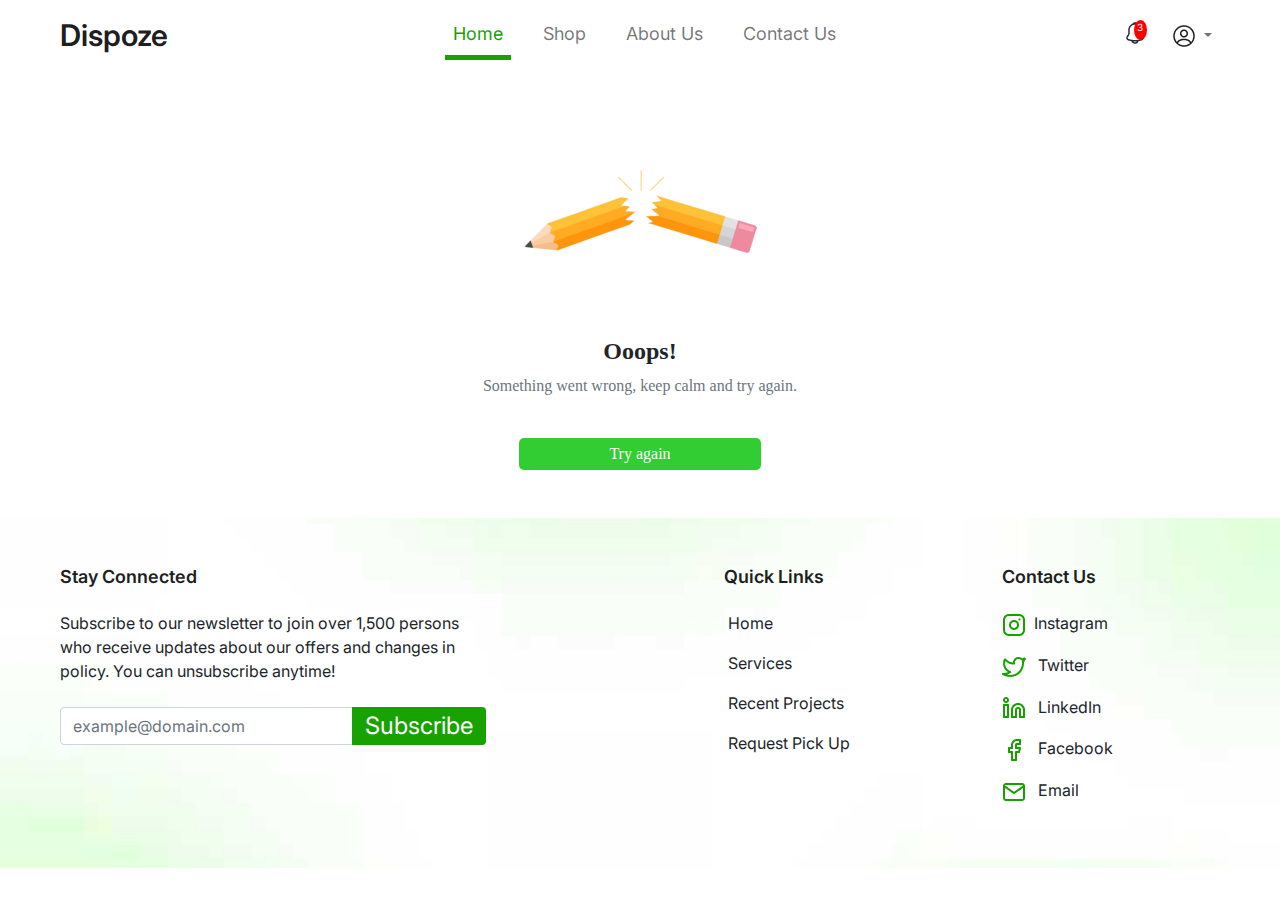
<file: index.html>
<!DOCTYPE html>
<html lang="en">
<head>
    <meta charset="UTF-8">
    <meta http-equiv="X-UA-Compatible" content="IE=edge">
    <meta name="viewport" content="width=device-width, initial-scale=1.0">
    <title>Error Screen</title>
    <link rel="stylesheet" href="css/bootstrap.min.css">
    <link rel="stylesheet" href="css/error.css">
    <link rel="stylesheet" href="css/header-footer-loggedin.css">
    <link rel="stylesheet" href="https://cdn.jsdelivr.net/npm/bootstrap-icons@1.3.0/font/bootstrap-icons.css">
</head>
<body>
    <section class="top mt-3 d-lg-none d-md-none">
        <div class="container">
            <div class="d-flex justify-content-between justify-content-center">
                <div class="left-wing d-flex">
                    <i class="bi bi-reception-4"></i>
                    <h6 class="ps-3 pt-1">LTE</h6>
                </div>
                <div class="center">
                    <h6 class="pt-1">9:41</h6>
                </div>
                <div class="right-wing">
                    <i class="bi bi-battery-full"></i>
                </div>
            </div>
        </div>
    </section>
    <header class="container-fluid">
        <nav class="navbar navbar-expand-lg navbar-light">
            <div class="container-fluid px-2 px-lg-5">
              <a class="navbar-brand" style="font-weight: 600; font-size: 30px;" href="#">Dispoze</a>
              <button class="navbar-toggler" type="button" data-bs-toggle="collapse" data-bs-target="#navbarSupportedContent" aria-controls="navbarSupportedContent" aria-expanded="false" aria-label="Toggle navigation">
                <span class="navbar-toggler-icon"></span>
              </button>
              <div class="collapse navbar-collapse" id="navbarSupportedContent">
                <ul class="navbar-nav ms-auto mb-lg-0">
                  <li class="nav-item me-4">
                    <a class="text-decoration-none text-dark d-lg-none" style="font-weight: 400; font-size: 18px;" href="#">MENU</a>
                  </li>
                  <li class="nav-item me-4">
                    <a class="nav-link link-dark active" style="font-weight: 400; font-size: 18px;" aria-current="page" href="registered-user-homepage.html"><img src="img/home.png" alt="icon" class="me-4 d-lg-none">Home</a>
                  </li>
                  <li class="nav-item me-4">
                    <a class="nav-link link-dark" style="font-weight: 400; font-size: 18px;" href="shop.html"><img src="img/shop.png" alt="icon" class="me-4 d-lg-none">Shop</a>
                  </li>
                  <li class="nav-item me-4">
                    <a class="nav-link link-dark" style="font-weight: 400; font-size: 18px;" href="about-us,html"> <img src="img/people.png" alt="icon" class="me-4 d-lg-none">About Us</a>
                  </li>
                  <li class="nav-item me-4">
                    <a class="nav-link link-dark" style="font-weight: 400; font-size: 18px;" href="#footer"><img src="img/messages-3.png" alt="icon" class="me-4 d-lg-none">Contact Us</a>
                  </li>     
                </ul>
                <ul class="navbar-nav ms-auto mb-2 mb-lg-0">
                    <li class="nav-item mt-1">
                        <button type="button" class="btn btn-outline-white px-0 px-lg-3 py-0" id="not-btn" data-bs-toggle="modal" data-bs-target="#staticBackdrop">
                            <img src="img/blanknotification.png" alt="logo"><span class="d-lg-none ps-1 ms-3" style="font-weight: 400; font-size: 18px;">Notifications</span>
                            <div class="notification-counter">3</div>
                        </button>
                    </li>
                    <li class="nav-item dropdown d-none d-lg-block">
                      <a class="nav-link dropdown-toggle" href="#" id="navbarDropdown" role="button" data-bs-toggle="dropdown" aria-expanded="false">
                        <img src="img/profile-circle.png" alt="icon">
                      </a>
                      <ul class="dropdown-menu dropdown-menu-end" aria-labelledby="navbarDropdown">
                        <li><a class="dropdown-item" style="font-weight: 400; font-size: 18px;" href="profile.html"><img src="img/profile-circle.png" alt="icon" class="me-3">Profile</a></li>
                        <li><hr class="dropdown-divider"></li>
                        <li><a class="dropdown-item" style="font-weight: 400; font-size: 18px; color :#FA0000;" href="login.html"><img src="img/logout.png" alt="icon" class="me-3">Sign-Out</a></li>
                      </ul>
                    </li>
                    <li class="nav-item mb-1 d-lg-none">
                        <a class="nav-link link-dark" href="profile.html"><img src="img/profile-circle.png" alt="icon"><span class="d-lg-none ps-4" style="font-weight: 400; font-size: 18px;">Profile</span></a>
                    </li>
                    <li class="nav-item mb-1 d-lg-none">
                        <a class="nav-link" href="login.html" style="font-weight: 400; font-size: 18px; color :#FA0000;"><img src="img/logout.png" alt="icon" class="pe-4">Sign-Out</a>
                    </li>
                </ul>
              </div>
            </div>
        </nav>
    </header>
    <div class="modal fade" id="staticBackdrop" data-bs-backdrop="static" data-bs-keyboard="false" tabindex="-1" aria-labelledby="staticBackdropLabel" aria-hidden="true">
        <div class="modal-dialog modal-dialog-centered modal-dialog-scrollable">
          <div class="modal-content px-4">
            <div class="modal-header flex-column">
                <button type="button" class="btn-close align-self-start" data-bs-dismiss="modal" aria-label="Close"></button>
              <h5 class="modal-title" id="staticBackdropLabel" style="font-weight: 600; font-size: 25px;">Notifications<span class="unread-notification">(3)</span></h5>
            </div>
            <div class="modal-body mt-3">
              <div class="message-box p-3 mb-3 d-flex justify-contents-evenly" style="background: rgba(255, 238, 238, 0.99); color: rgba(199, 0, 0, 0.99);">
                <div class="me-5"><i class="bi bi-info-circle"></i></div>
                <div class="me-5">
                    <h6>Notice of unavailability.</h6>
                    <p>Hello, kindly be informed that our pick up service will be unavailable from Monday, 15th of May to Friday, 4th of June, 2022. This is due to the movement restrictions put in place by the federal government to curtail the spread of the COVID-19 pandemic. We will be back to serve you better as soon as the restriction is suspended. Stay safe!😷</p>
                </div>
                <div><i class="bi bi-x"></i></div>
              </div>
              <div class="message-box p-3 mb-3 d-flex justify-contents-evenly" style="background:  #EBFFE8; color: #17A200;">
                <div class="me-5"><i class="bi bi-info-circle"></i></div>
                <div class="me-5">
                    <h6>Happy New Year!</h6>
                    <p>Happy New Year from us at Dispoze! We wish you all the good things this year has to offer.🎉🎈</p>
                </div>
                <div><i class="bi bi-x"></i></div>
              </div>
              <div class="message-box p-3 mb-3 d-flex justify-contents-evenly" style="background:  #FFF4E3; color: #A16C21;">
                <div class="me-5"><i class="bi bi-info-circle"></i></div>
                <div class="me-5">
                    <h6>New items available to shop</h6>
                    <p>Hello, we have new collections of waste disposal materials you’d definitely love. kindly check the “Shop” section to cop yours!</p>
                </div>
                <div><i class="bi bi-x"></i></div>
              </div>
            </div>
          </div>
        </div>
    </div>
    <main>
        <section class="error-content py-5">
            <div class="container">
                <div class="content-wrapper">
                    <div class="d-col">
                        <div class="image-container text-center pb-4">
                            <img src="img/Rectangle.png" alt="a broken pencil" class="image-fluid w-50 e-image">
                        </div>
                        <div class="error-text text-center pb-4">
                            <h4 class="fw-bold">Ooops!</h4>
                            <p class="text-muted pad">Something went wrong, keep calm and try again.</p>
                        </div>
                        <a href="#"><button class="e-btn" type="submit">Try again</button></a>
                    </div>
                </div>
            </div>
        </section>
    </main>
    <footer class="container-fluid" id="footer">
        <div class="px-2 px-lg-5 py-5">
            <div class="row">
              <div class="col-12 col-lg-6 col-md-12 mb-4 mb-lg-0"> 
                <h6 class="mb-4" style="font-weight: 600; font-size: 18px; color: #1F1F1F;">Stay Connected</h6>
                <p id="width" class="w-75 mb-4 width-md" style="font-weight: 400; font-size: 16px;">Subscribe to our newsletter to join over 1,500 persons who receive updates about our offers and changes in policy. You can unsubscribe anytime!</p>
                <div class="input-group flex-column flex-md-row flex-lg-row w-75" id="width">
                    <input type="email" class="form-control mb-3 mb-md-0 mb-lg-0" placeholder="example@domain.com" aria-label="Recipient's email" aria-describedby="button-addon2" id="width">
                    <button class="btn py-0" style="font-weight: 400; font-size: 24px; background-color:  #17A200; color: #fff;" type="button" id="button-addon2">Subscribe</button>
                </div>
              </div>
              <div class="col-12 col-lg-6 col-md-12 ps-lg-5">
                <div class="row">
                    <div class="col-12 col-md-6 ps-lg-5 pe-md-5">
                        <h6 class="mb-4" style="font-weight: 600; font-size: 18px; color: #1F1F1F;">Quick Links</h6>
                        <ul class="list-unstyled ps-1">
                            <li class="mb-3">
                                <a class="text-decoration-none text-dark" style="font-weight: 400; font-size: 16px; color: #383838;" href="registered-user-homepage.html">Home</a>
                            </li>
                            <li class="mb-3">
                                <a class="text-decoration-none text-dark" style="font-weight: 400; font-size: 16px; color: #383838;" href="#">Services</a>
                            </li>
                            <li class="mb-3"> 
                                <a class="text-decoration-none text-dark" style="font-weight: 400; font-size: 16px; color: #383838;" href="#">Recent Projects</a>
                            </li>
                            <li class="mb-3">
                                <a class="text-decoration-none text-dark" style="font-weight: 400; font-size: 16px; color: #383838;" href="#">Request Pick Up</a>
                            </li>
                        </ul>
                    </div>
                    <div class="col-12 col-md-6 ps-lg-5 ps-md-5">
                        <h6 class="mb-4" style="font-weight: 600; font-size: 18px; color: #1F1F1F;">Contact Us</h6>
                        <ul class="list-unstyled">
                            <li class="mb-3">
                                <a class="text-decoration-none text-dark" style="font-weight: 400; font-size: 16px; color: #383838;" href="#"><img src="img/instagram 1.png" alt="logo" class="me-2">Instagram</a>
                            </li>
                            <li class="mb-3">
                                <a class="text-decoration-none text-dark" style="font-weight: 400; font-size: 16px; color: #383838;" href="#"><img src="img/twitter 1.png" alt="logo" class="me-2"> Twitter</a>
                            </li>
                            <li class="mb-3">
                                <a class="text-decoration-none text-dark" style="font-weight: 400; font-size: 16px; color: #383838;" href="#"><img src="img/linkedin 1.png" alt="logo" class="me-2"> LinkedIn</a>
                            </li>
                            <li class="mb-3">
                                <a class="text-decoration-none text-dark" style="font-weight: 400; font-size: 16px; color: #383838;" href="#"><img src="img/facebook 1.png" alt="logo" class="me-2"> Facebook</a>
                            </li>
                            <li class="mb-3">
                                <a class="text-decoration-none text-dark" style="font-weight: 400; font-size: 16px; color: #383838;" href="mailto:somebody@domain.com"><img src="img/mail 1.png" alt="logo" class="me-2"> Email</a>
                            </li>
                        </ul>
                    </div>
                  </div>
              </div>
            </div>
        </div>
    </footer>
    

    <script src="js/bootstrap.min.js"></script>
</body>
</html>
</file>
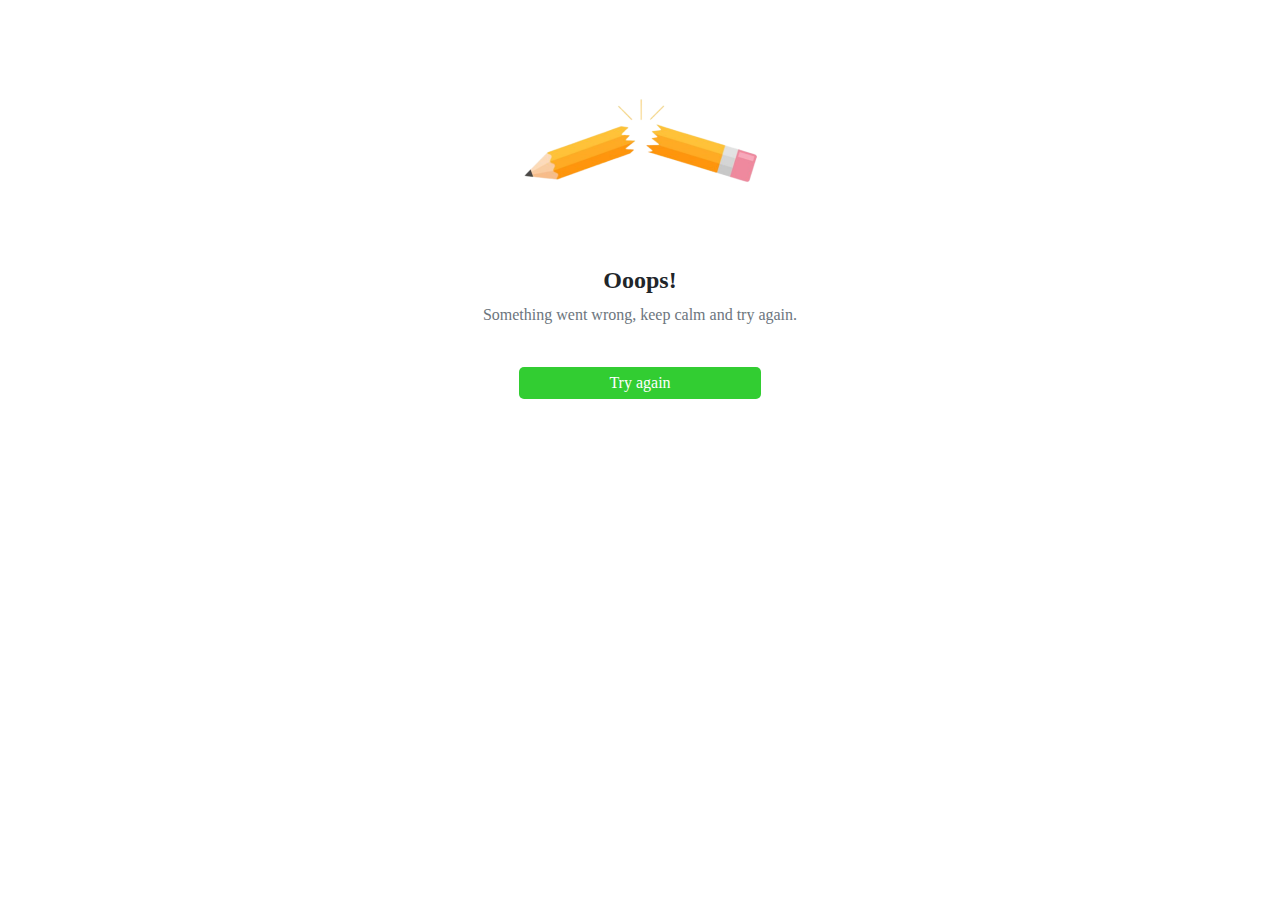
<file: error-screen.html>
<!DOCTYPE html>
<html lang="en">
<head>
    <meta charset="UTF-8">
    <meta http-equiv="X-UA-Compatible" content="IE=edge">
    <meta name="viewport" content="width=device-width, initial-scale=1.0">
    <title>Error Screen</title>
    <link rel="stylesheet" href="css/bootstrap.min.css">
    <link rel="stylesheet" href="css/error.css">
    <link rel="stylesheet" href="https://cdn.jsdelivr.net/npm/bootstrap-icons@1.3.0/font/bootstrap-icons.css">
</head>
<body>
    <section class="top mt-3 d-lg-none d-md-none">
        <div class="container">
            <div class="d-flex justify-content-between justify-content-center">
                <div class="left-wing d-flex">
                    <i class="bi bi-reception-4"></i>
                    <h6 class="ps-3">LTE</h6>
                </div>
                <div class="center">
                    <h6>9:41</h6>
                </div>
                <div class="right-wing">
                    <i class="bi bi-battery-full"></i>
                </div>
            </div>
        </div>
    </section>
    <main>
        <section class="error-content py-5">
            <div class="container">
                <div class="content-wrapper">
                    <div class="d-col">
                        <div class="image-container text-center pb-4">
                            <img src="images/Rectangle.png" alt="a broken pencil" class="image-fluid w-50 e-image">
                        </div>
                        <div class="error-text text-center pb-4">
                            <h4 class="fw-bold">Ooops!</h4>
                            <p class="text-muted pad">Something went wrong, keep calm and try again.</p>
                        </div>
                        <a href="#"><button class="e-btn" type="submit">Try again</button></a>
                    </div>
                </div>
            </div>
        </section>
    </main>
    

    <script src="js/bootstrap.min.js"></script>
</body>
</html>
</file>
<file: css/error.css>
*{
    padding: 0;
    margin: 0;
    box-sizing: border-box;
}

body{
    font-family: serif;
}

.d-col{
    display: flex;
    flex-direction: column;
    align-items: center;
    justify-content: center;
}

.e-btn{
    padding: 4px 90px;
    border: none;
    border-radius: 5px;
    background-color: #32cd32;
    color: #fff;
}

@media(max-width: 426px){
    .pad{
        padding: 0 5.1rem;
    }
    .e-image{
        width: 100% !important;
        padding: 0 20px;
    }

    .e-btn{
        padding: 4px 100px;
        border: none;
        border-radius: 5px;
        background-color: #32cd32;
        color: #fff;
        overflow-x: hidden;
    }

    .top{
        margin: 20px;
    }
}
</file>
<file: css/header-footer-loggedin.css>
@import url('https://fonts.googleapis.com/css2?family=Inter:wght@400;600&display=swap');

header, footer {
    font-family: 'Inter', sans-serif !important;
}

.nav-link.active {
    color: #17A200 !important;
    border-bottom: 5px solid #17A200 !important;
}

#not-btn:hover, #not-btn:focus {
    border: 1px solid transparent !important;
}

.dropdown-item:hover {
    background: transparent !important;
}

footer {
    background: url(../img/background_3.jpg) center/cover no-repeat;
}

#not-btn {
    position: relative;
}

.notification-counter {
    width: 23%;
    height: 2.3vh;
    border-radius: 50%;
    background: red;
    color: #ffff;
    font-size: 10px;
    position: absolute;
    top: 0px;
    right: 16px;
}

@media (max-width: 1025px) {
    .notification-counter {
        width: 20%;
        height: 3vh;
    }
    
}

@media (max-width: 769px) {
    .nav-link {
        color: black;
    }

    .nav-link.active {
        border-bottom: none !important;
    }

    .width-md {
        width: 100% !important;
    }

    .notification-counter {
        width: 8%;
        top: 5px;
        left: 12px;
    }
}

@media (max-width: 426px) {
    #width {
        width: 100% !important;
    }

    .input-group .form-control, .input-group button{
        border-radius: 7px!important;
    }
}
</file>
